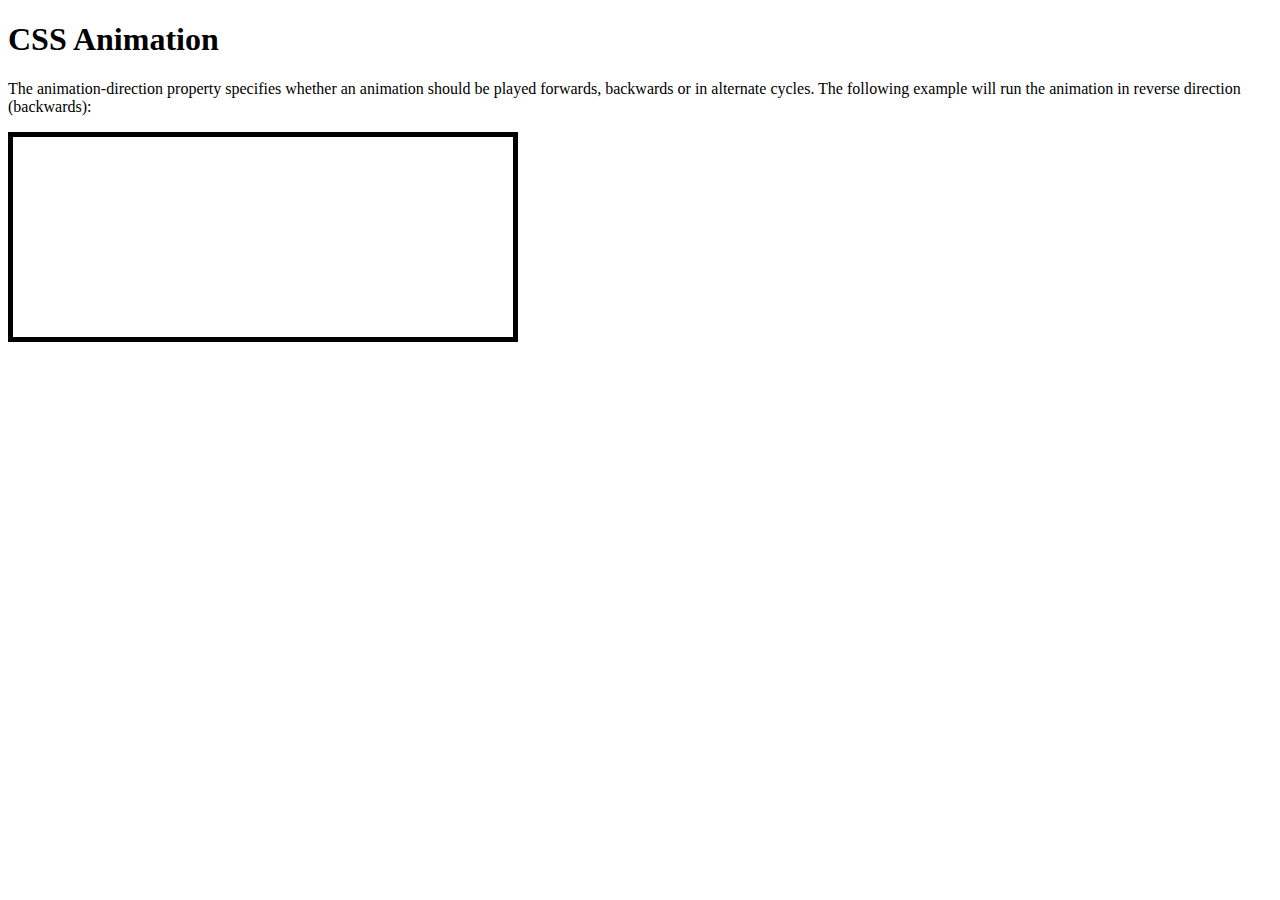
<file: csspractice.html>
<!DOCTYPE html>
<html>
<head>
<style> 
.parent  {
  width: 500px;
  height: 200px;
 display: flex;
 overflow: hidden;
 border: 5px solid black;
 justify-content: center;
 align-items: center;
 
}

.parent div{
    width: 200px;
    height: 100px;
    position: absolute;
    animation-name: example;
    animation-duration: 2s;
    margin: 0px 20px 0px 0px;
    opacity: 0%;
   
}

.parent div > *:nth-child(1) {animation-delay: 0s; background-color: purple;}

.parent div > *:nth-child(3) {animation-delay: 8s; background-color: green;}


@keyframes example {
  0%   {opacity: 100%;}
 
  100%  {opacity: 0%;}
 
}
</style>
</head>
<body>

<h1>CSS Animation</h1>

<p>The animation-direction property specifies whether an animation should be played forwards, backwards or in alternate cycles. The following example will run the animation in reverse direction (backwards):</p>

<div class="parent">
    <div>
        <h1>CHild 1</h1>
    </div>
    <br>
    <div><h1>CHild 2</h1></div>
    <br>
    <div><h1>CHild 3</h1></div>
    <br>
    <div><h1>CHild 4</h1></div>
    <br>
    <div><h1>CHild 5</h1></div>
    <br>
</div>
</body>
</html>
</file>
